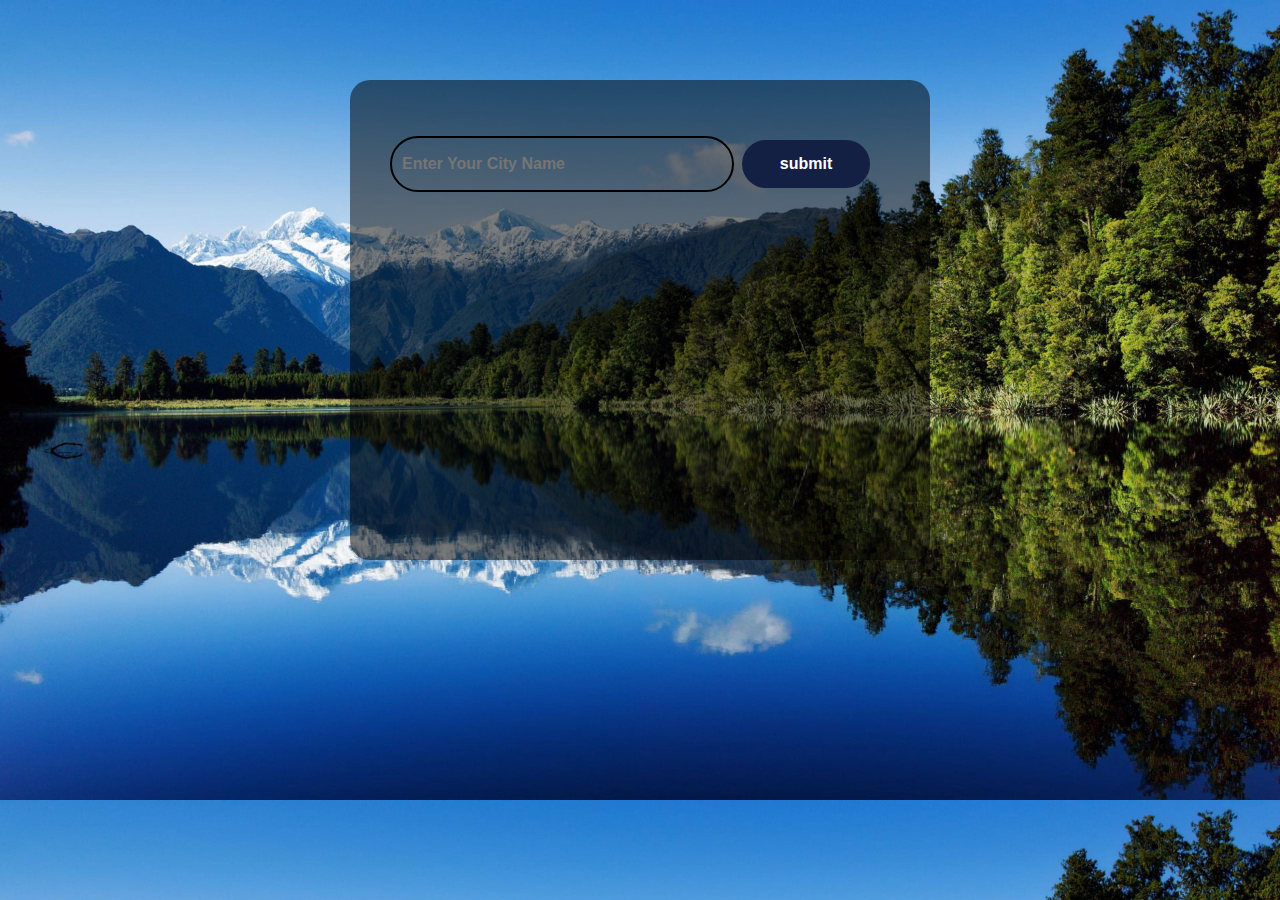
<file: index.html>
<!DOCTYPE html>
<html lang="en">
<head>
    <meta charset="UTF-8">
    <meta name="viewport" content="width=device-width, initial-scale=1.0">
    <title>Document</title>
    <link rel="stylesheet" href="./weather/index.css">
    <link rel="stylesheet" href="https://cdnjs.cloudflare.com/ajax/libs/font-awesome/6.4.2/css/all.min.css" integrity="sha512-z3gLpd7yknf1YoNbCzqRKc4qyor8gaKU1qmn+CShxbuBusANI9QpRohGBreCFkKxLhei6S9CQXFEbbKuqLg0DA==" crossorigin="anonymous" referrerpolicy="no-referrer" />
    
</head>
<body>
    <div class="container">
        <section class="main">
            <section class="inputs">
                <input type="text" placeholder="Enter Your City Name" id="cityinput"/>
                <input type="submit" value="submit" id="add"/>  
                <!-- <button placeholder="SUBMIT" id="add"></button> -->
            </section>
            <section class="display">
                <div class="wrapper">
                    <h2 id="cityoutput"></h2>
                    <p id="description"></p>
                    <p id="temp"></p>
                    <p id="wind"></p>
                </div>
            </section>
        </section>
    </div>
    <script src="./weather/index.js"></script>
</body>
</html>
</file>
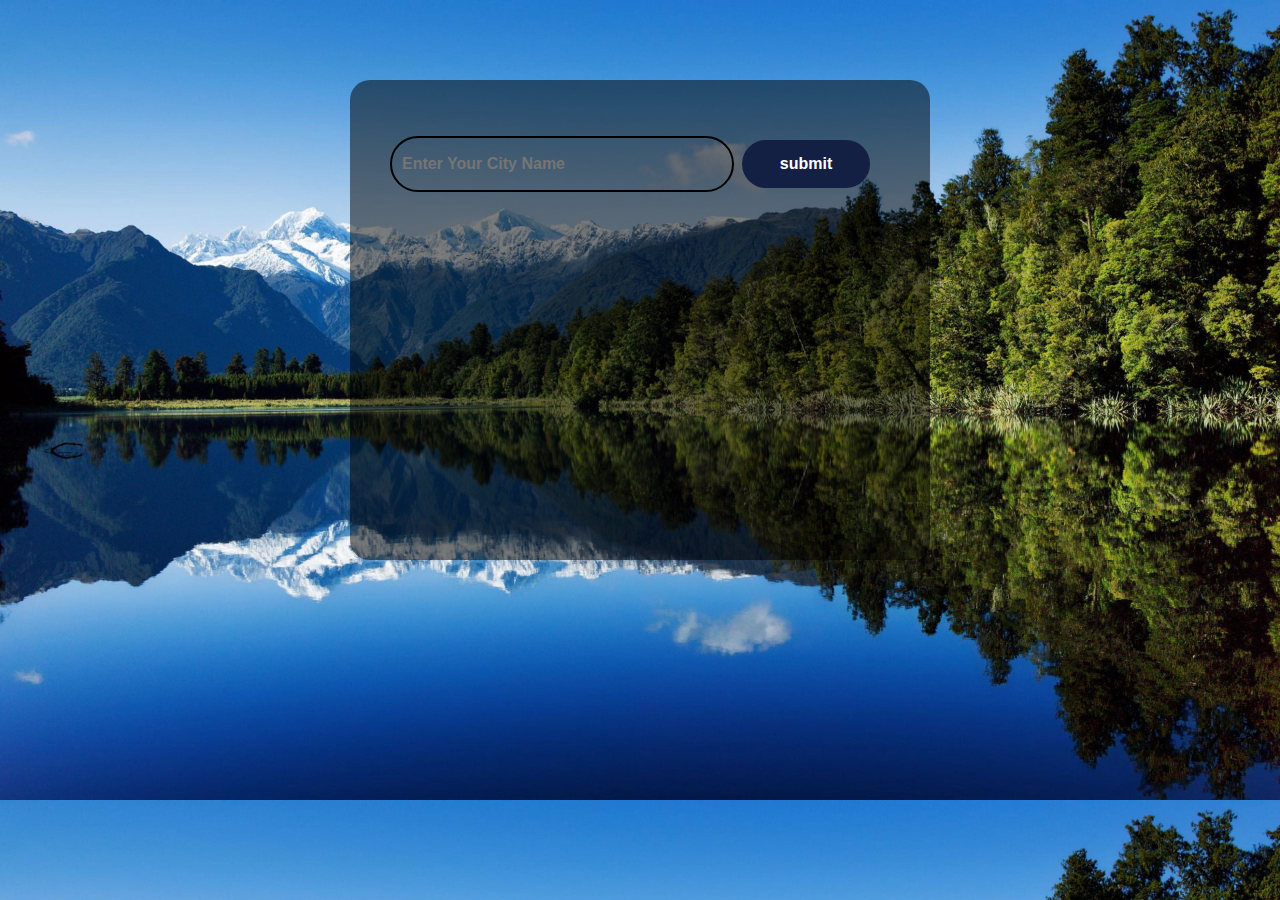
<file: weather/index.html>
<!DOCTYPE html>
<html lang="en">
<head>
    <meta charset="UTF-8">
    <meta name="viewport" content="width=device-width, initial-scale=1.0">
    <title>Document</title>
    <link rel="stylesheet" href="./index.css">
    <link rel="stylesheet" href="https://cdnjs.cloudflare.com/ajax/libs/font-awesome/6.4.2/css/all.min.css" integrity="sha512-z3gLpd7yknf1YoNbCzqRKc4qyor8gaKU1qmn+CShxbuBusANI9QpRohGBreCFkKxLhei6S9CQXFEbbKuqLg0DA==" crossorigin="anonymous" referrerpolicy="no-referrer" />
    
</head>
<body>
    <div class="container">
        <section class="main">
            <section class="inputs">
                <input type="text" placeholder="Enter Your City Name" id="cityinput"/>
                <input type="submit" value="submit" id="add"/>  
                <!-- <button placeholder="SUBMIT" id="add"></button> -->
            </section>
            <section class="display">
                <div class="wrapper">
                    <h2 id="cityoutput"></h2>
                    <p id="description"></p>
                    <p id="temp"></p>
                    <p id="wind"></p>
                </div>
            </section>
        </section>
    </div>
    <script src="./index.js"></script>
</body>
</html>
</file>
<file: weather/index.css>
*{
    margin: 0;
    padding: 0;
}
body{
    background-image: url(./weather.jpg);
    background-size: cover;
    display: flex;
    overflow: hidden;
}
.container{
    height: 400px;
    margin: 80px auto;
    padding: 40px;
    opacity:calc(transparent) ;;
    background-color: rgba(0, 0, 0, 0.5);
    border-radius: 20px;
}
/* .inputs{
    padding: 2rem ;
    text-align: center;
    justify-content: center;
    background-color: rgb(149, 222, 246);
    height: 150px; */
    
 
.inputs input[type='text']{
    height: 2rem;
    width:20rem;
    background-color: black;
    font-weight: bold;
    font-size: 1rem ;
    padding: 10px;
    border: none;
    background-color: transparent;
    border: 2px solid black;
    border-radius: 30px;
    margin-right: 4px;
}
.inputs input[type='submit']{
    height: 3rem;
    width: 8rem;
    background-color: #132043; 
    font-weight: bold;
    color: white;
    font-size: 1rem;
    margin-top: 20px;
    border: none;
    border-radius: 25px;
}
.display{
    text-align: center;
    width: 500px;
    color: green;
    
    
}
.wrapper{
    margin: 0 9rem;
    height: 45vh;
    margin: 50px auto;
    border-radius: 2px;
}
.wrapper  h2{
    padding: 5px 0;
    text-align: center;
    
    color: white;
    border-radius: 25px;
}
.wrapper p{
    margin: 20px 50px;
    margin-right: 20px;
    text-align: left;
    color: white;
    font-size: 23px;
}
.wrapper h2 span{
    font-size: 26px;
    color: white;
}
.wrapper p span{
    color: #eee;
    font-size: 25px;
}
</file>
